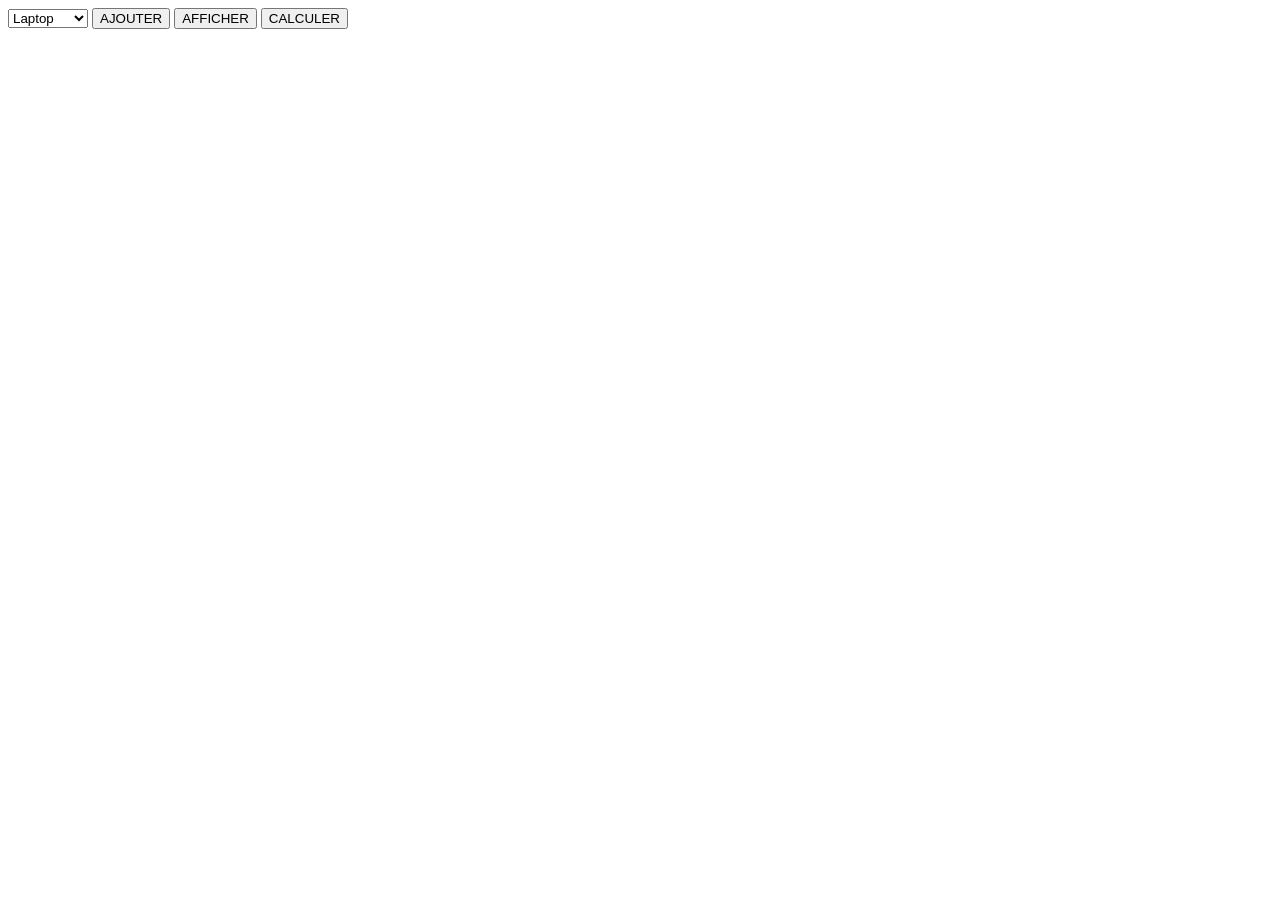
<file: RedoC1/index.html>
<!DOCTYPE html>
<html lang="en">
<head>
    <meta charset="UTF-8">
    <meta name="viewport" content="width=device-width, initial-scale=1.0">
    <title>gestion de panier</title>
</head>
<body>
    <form action="">
        <select name="" id="produit">
            <option value="laptop">Laptop</option>
            <option value="mouse">Mouse</option>
            <option value="keyboard">Keyboard</option>
        </select>
        <button id="ajouter">AJOUTER</button>
        <button id="afficher">AFFICHER</button>
        <button id="calculer">CALCULER</button>
        
    </form>
    <div id="display"></div>
    <script src="index.js"></script>
</body>
</html>
</file>
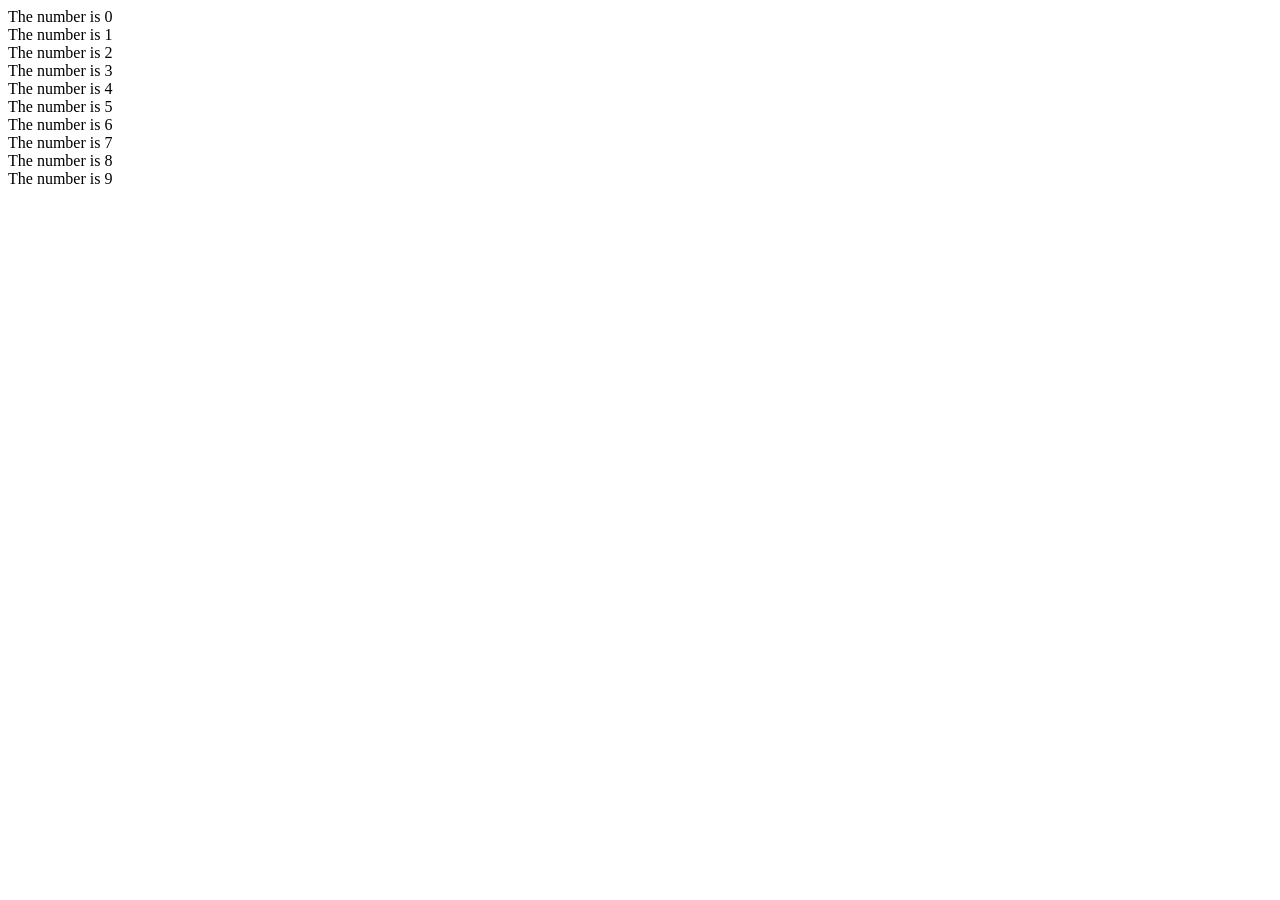
<file: Session-01/index.html>
<!DOCTYPE html>
<html lang="en">
<head>
    <meta charset="UTF-8">
    <meta name="viewport" content="width=device-width, initial-scale=1.0">
    <title>JS-S01</title>
    <link rel="stylesheet" href="">
</head>
<body>
    <h1>Javascript | session 01</h1>
    

    <!--<script>
        console.log('Hello JS WORLD!!!')
    </script>-->
    <script src="index.js"></script>
</body>
</html>
</file>
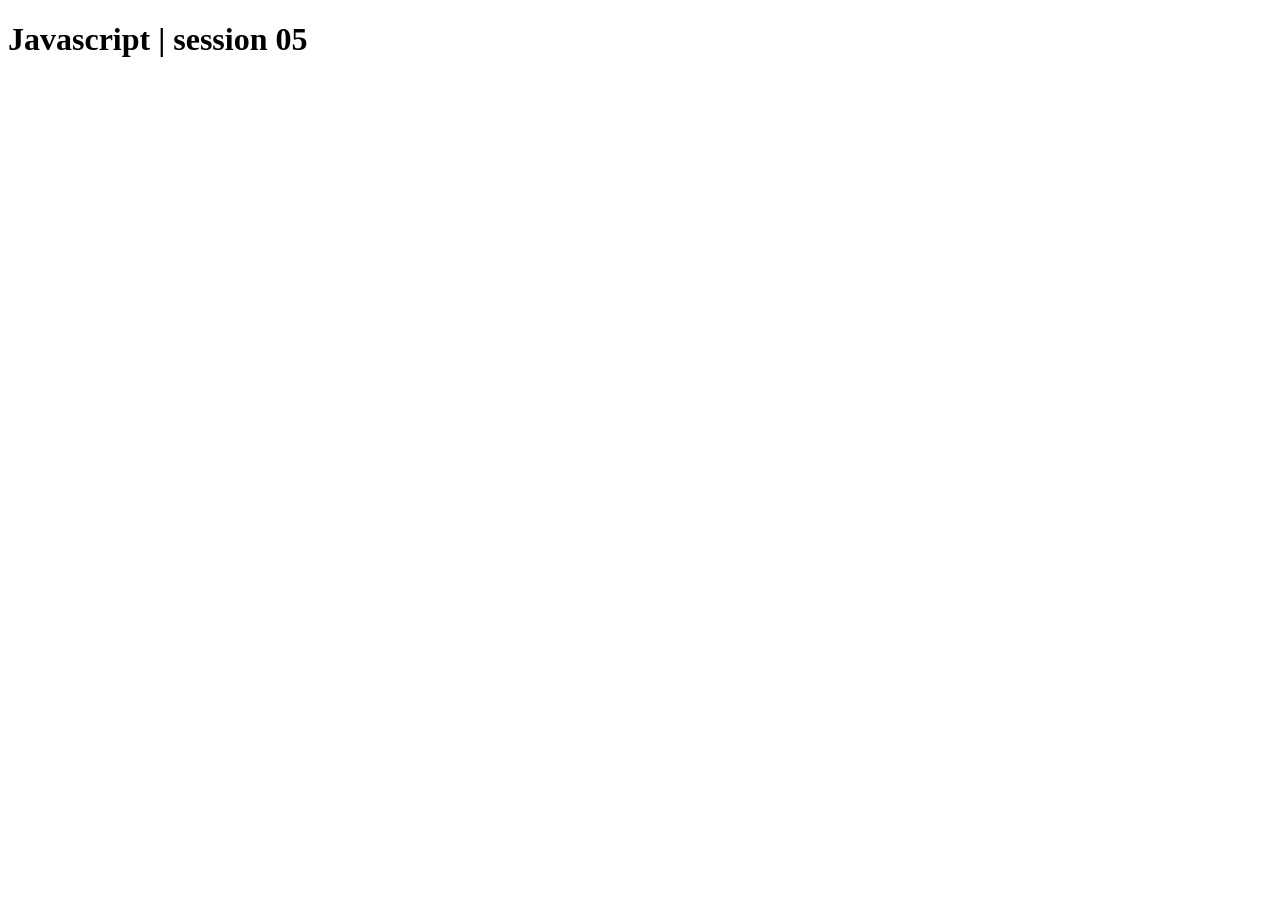
<file: Session-05/index.html>
<!DOCTYPE html>
<html lang="en">
<head>
    <meta charset="UTF-8">
    <meta name="viewport" content="width=device-width, initial-scale=1.0">
    <title>JS-S05</title>
</head>
<body>
    <h1>Javascript | session 05</h1>

    <script src="session05.js"></script>
</body>
</html>
</file>
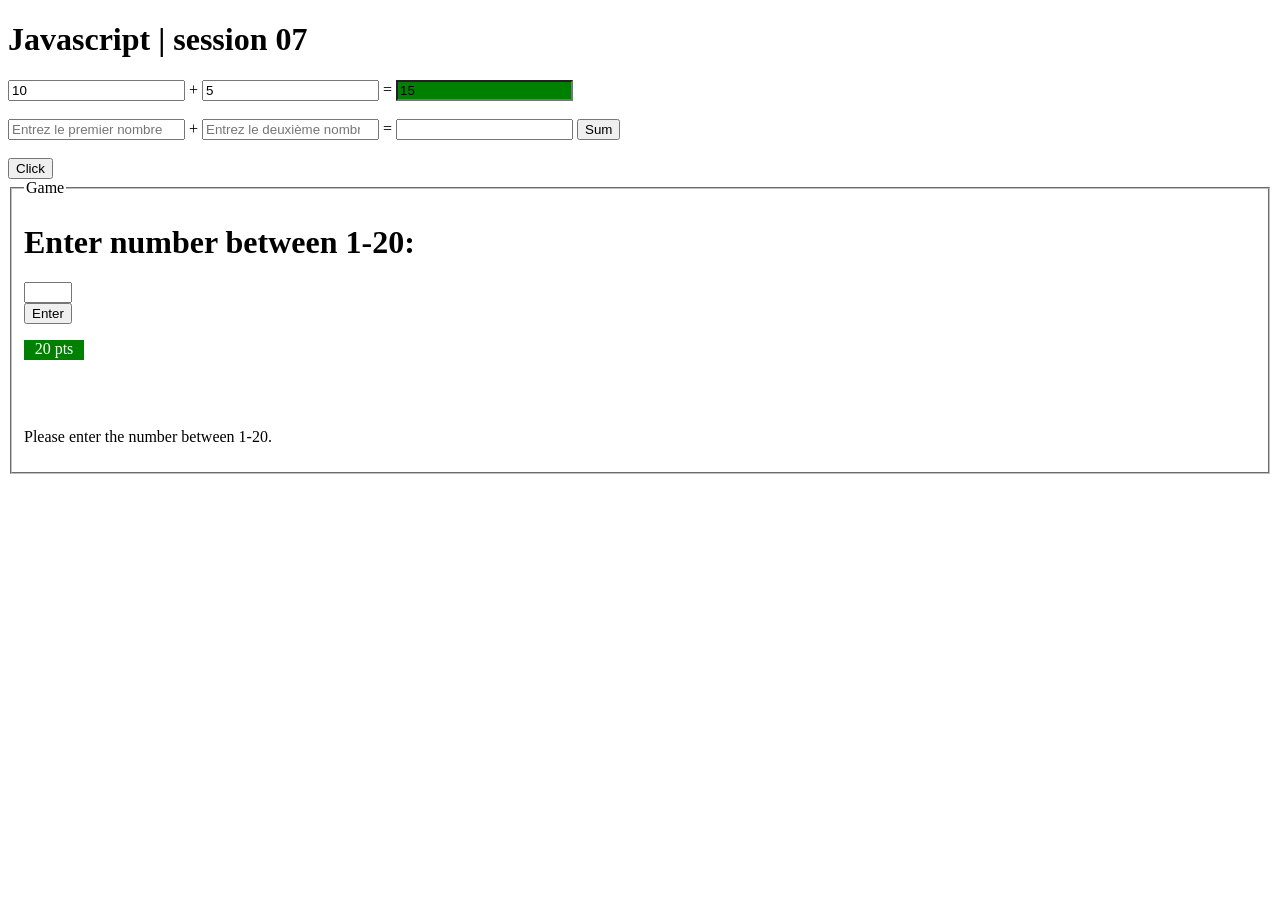
<file: Session-07/index.html>
<!DOCTYPE html>
<html lang="en">
<head>
    <meta charset="UTF-8">
    <meta name="viewport" content="width=device-width, initial-scale=1.0">
    <title>JS-S07</title>
</head>
<body>
    <h1>Javascript | session 07</h1>
     <form action="">
        <input type="number" value="10" class="n1">
        <label for="">+</label>
        <input type="number" value="5" class="n2">
        <label for="">=</label>
        <input type="number" class="result">
    </form>

    <br>
    <form action="">
        <input type="number" placeholder="Entrez le premier nombre ..." class="n3">
        <label for="">+</label>
        <input type="number" placeholder="Entrez le deuxième nombre ..." class="n4">
        <label for="">=</label>
        <input type="number" class="results">
        <button class="sum">Sum</button>
    </form>
    <br>
    <button class="click">Click</button>
    <br>
    <fieldset>
        <legend>Game</legend>
    <form action="">
        <h1 class="main-text">Enter number between 1-20:</h1>
        <input type="number" min="1" max="20" class="main-display" >
        <br>
        <button class="main-button" >Enter</button>
        <button class="guess-button" style="display: none;" >Guess</button>
        <div>
            <p class="points" style="background-color: green; color: white; display: inline-block; width:60px; height: 20px; text-align: center;">20 pts</p>
        </div>
        <br>
        <br>
        <p class="status-text">Please enter the number between 1-20.</p>
    </form>
    </fieldset>

    <script src="session07.js"></script>
</body>
</html>
</file>
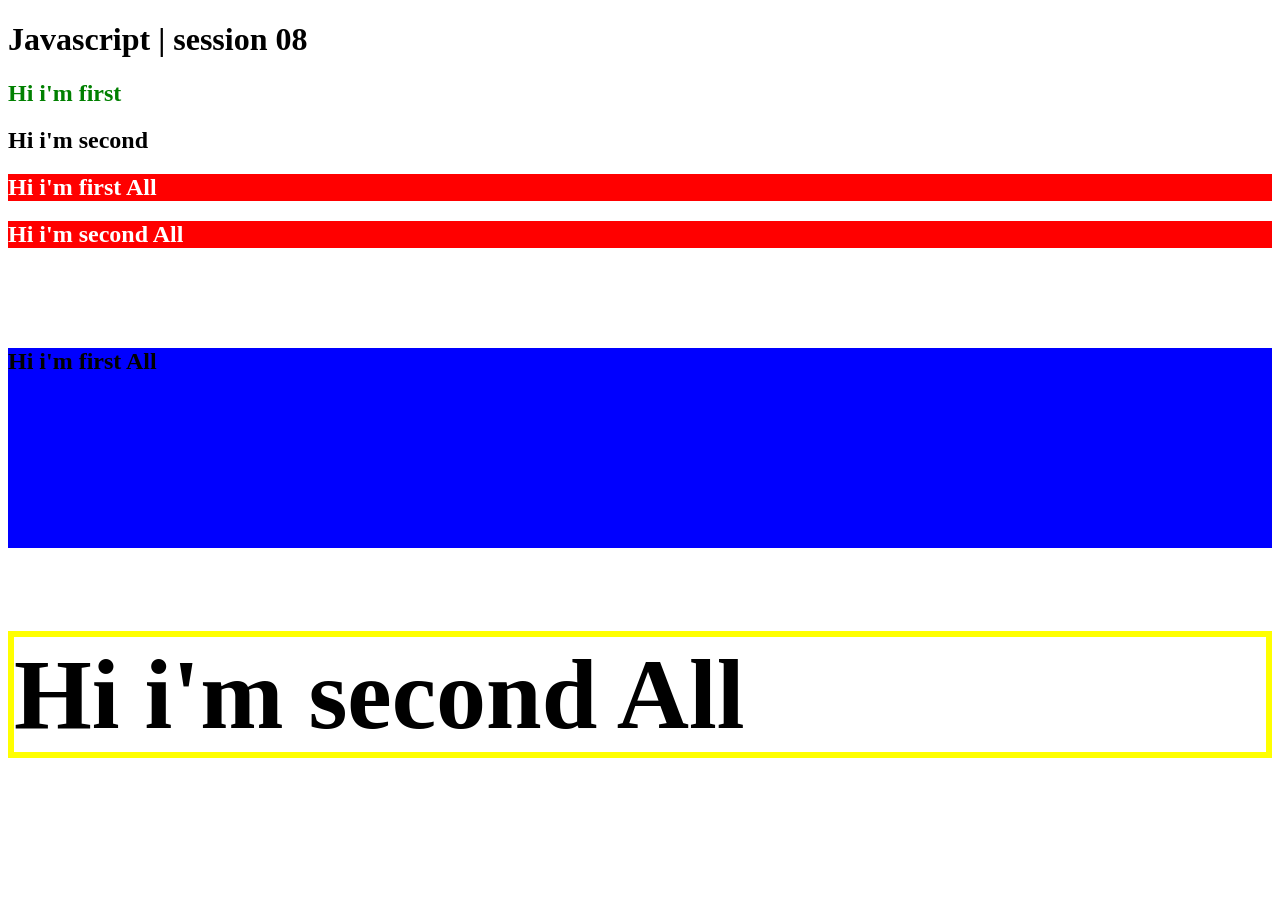
<file: Session-08/index.html>
<!DOCTYPE html>
<html lang="en">
<head>
    <meta charset="UTF-8">
    <meta name="viewport" content="width=device-width, initial-scale=1.0">
    <title>JS-S08</title>
</head>
<body>
    <h1>Javascript | session 08</h1>
    <h2 class="title">Hi i'm first </h2>
    <h2 class="title">Hi i'm second</h2>
    <h2 class="title-all">Hi i'm first All</h2>
    <h2 class="title-all">Hi i'm second All</h2>
    <h2 class="title-all2">Hi i'm first All</h2>
    <h2 class="title-all2">Hi i'm second All</h2>
    <script src="session8.js"></script>
</body>
</html>
</file>
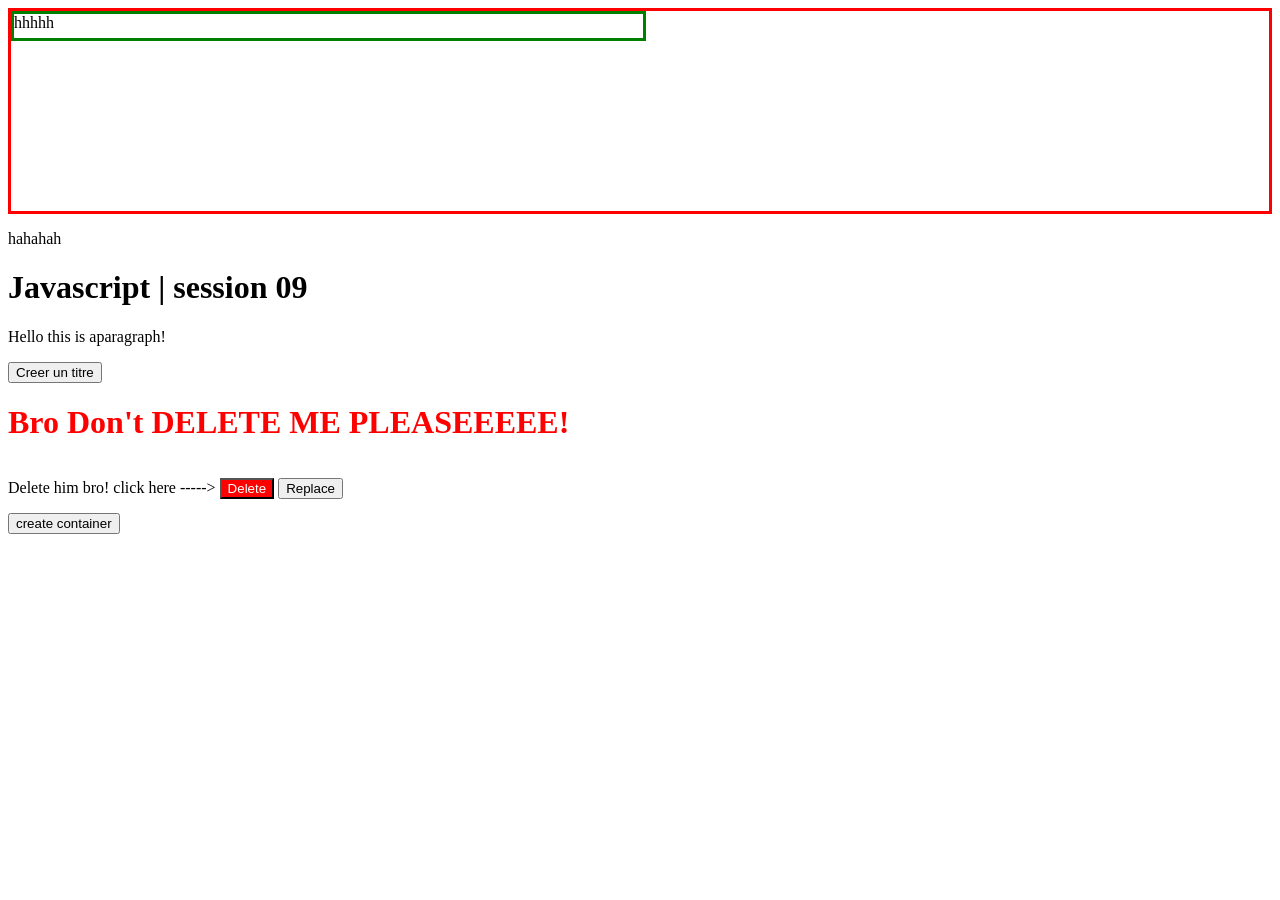
<file: session-09/index.html>
<!DOCTYPE html>
<html lang="en">
<head>
    <meta charset="UTF-8">
    <meta name="viewport" content="width=device-width, initial-scale=1.0">
    <link rel="stylesheet" href="style.css">
    <title>JS-S09</title>
    <style>
        h1::last-word{
            color: red;
        }
        .test{
            height: 200px;
            border: solid red;
        }
        .test div{
            width: 50%;
            border: solid green;
            height: 20px;
            height: 24px;
       
        }
    </style>
</head>
<body>
    <div class="test">
        <div>hhhhh</div>
    </div>
    <p class="funny">hahahah</p>
    <h1>Javascript | session 09</h1>

    <div  class="section-01">
        <p>Hello this is aparagraph!</p>
    </div>
    <button class="creer-titre" >Creer un titre</button>
    <div class="section-02">
        <h1 style="color: red;" class="rmv">Bro Don't DELETE ME PLEASEEEEE!</h1>
        <p style="display: inline-block;">Delete him bro! click here -----&gt; </p> 
        <button style="background-color: red; color: white;" class="btn-delete">Delete</button>
        <button class="btn-replace">Replace</button>
    </div>


    <button class="btn-create-container">create container</button>
    <script src="session09.js"></script>
</body>
</html>
</file>
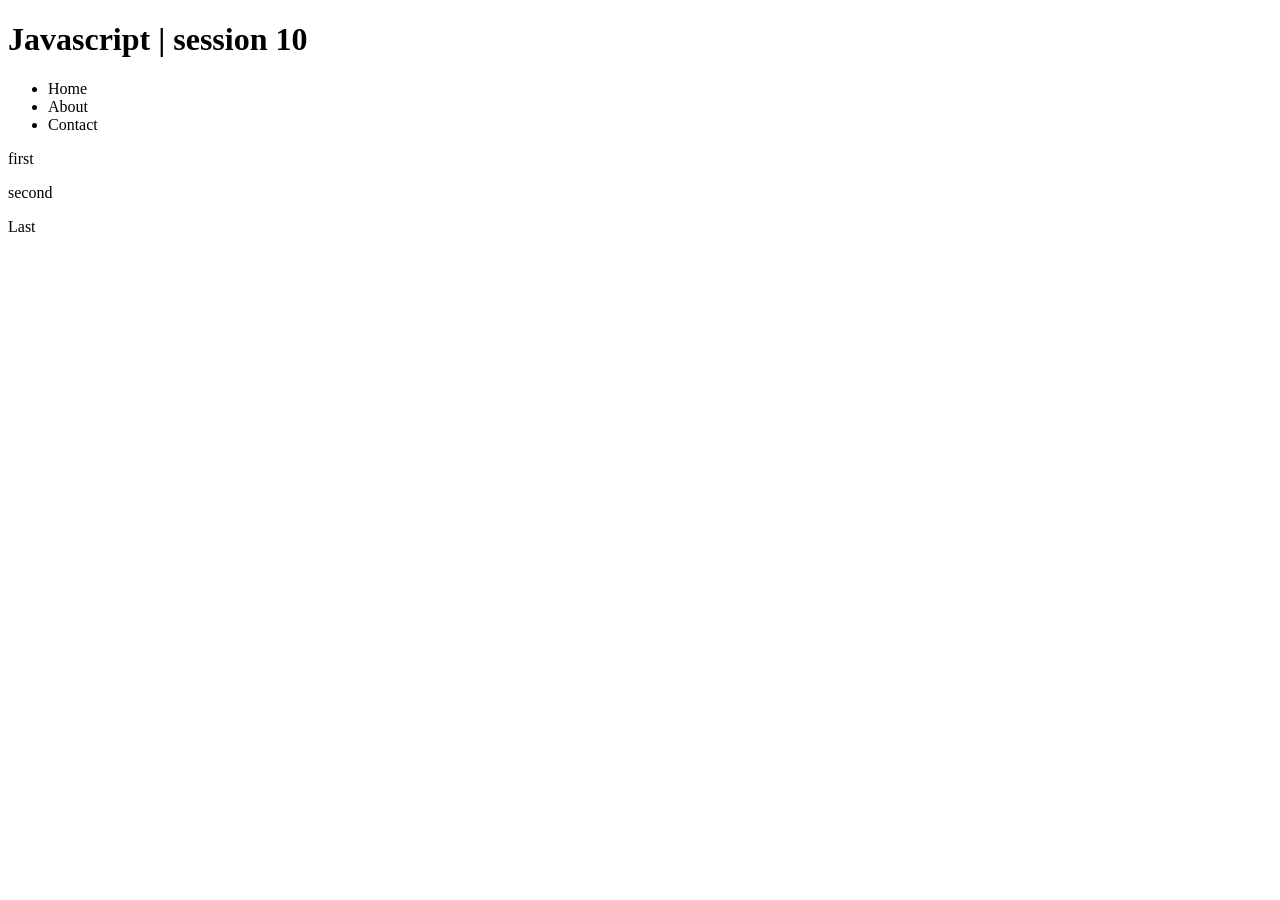
<file: Session-10/index.html>
<!DOCTYPE html>
<html lang="en">
<head>
    <meta charset="UTF-8">
    <meta name="viewport" content="width=device-width, initial-scale=1.0">
    <title>JS-S10</title>
</head>
<body><h1>Javascript | session 10</h1><nav><ul><li>Home</li><li>About</li><li>Contact</li></ul></nav>
    <section class="sect">
        <p>first</p>
        <p>second</p>
        <p>Last</p>
    </section> 
    <script src="session10.js"></script>   
</body>


</html>
</file>
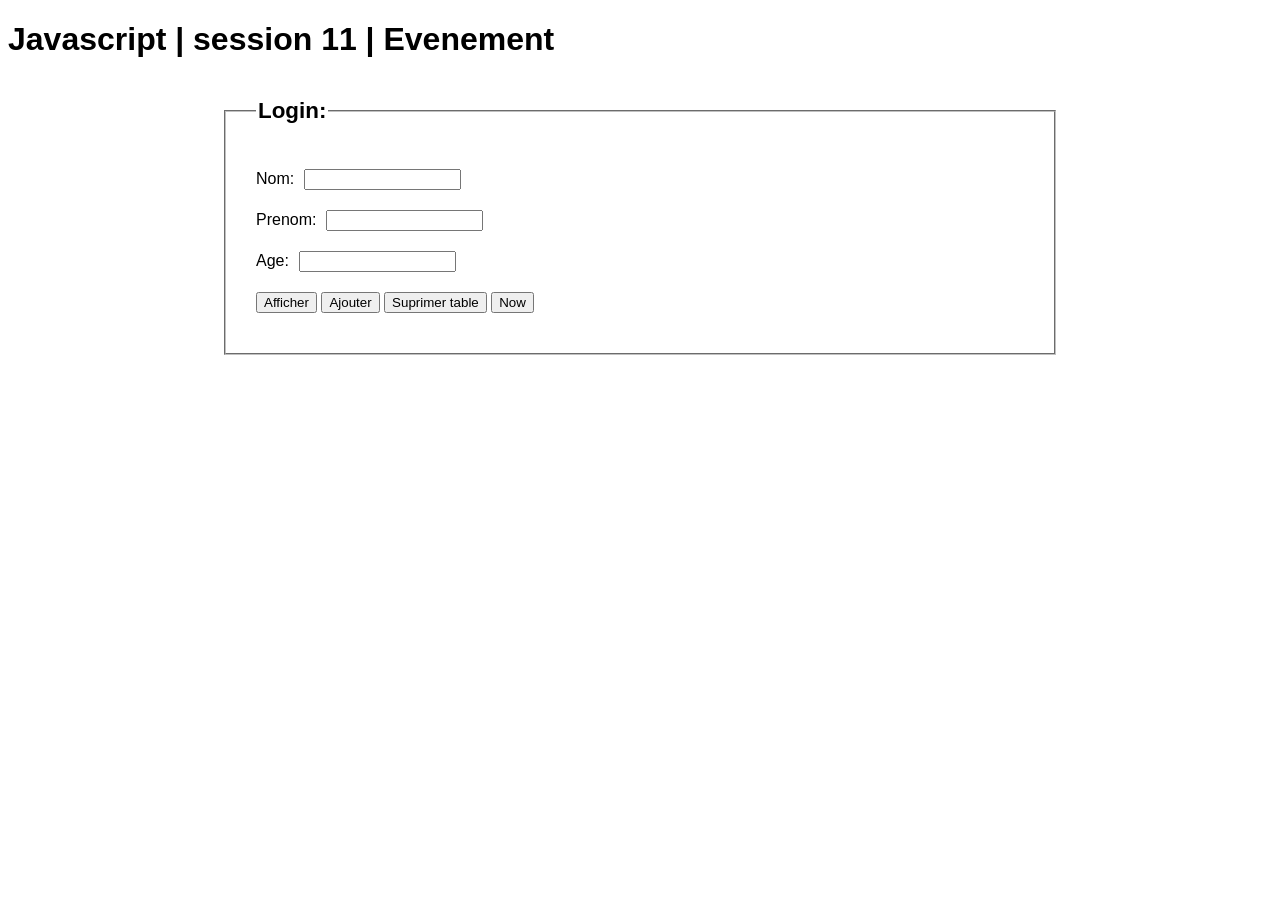
<file: Session-11/index.html>
<!DOCTYPE html>
<html lang="en">
<head>
    <meta charset="UTF-8">
    <meta name="viewport" content="width=device-width, initial-scale=1.0">
    <title>JS-S11 </title>
</head>
<style>
    *{
        font-family: Helvetica, sans-serif;
    }

    fieldset{
        width: 60vw;
        margin: 40px auto 40px auto ;
        padding: 5px 30px 20px 30px;
    }

    legend{
        font-family: Helvetica, sans-serif;
        font-weight: bold;
        font-size: 1.4em;
    }

    table , td , th {
        background-color: rgb(233, 191, 7);
        border: 2px solid black ;
        border-collapse: collapse;
        width: 60vw;
        margin: 20px auto 20px auto;
    }

    

    table button{
        width: 8vw ;
        background-color: red;
        border-color: 2px solid red;
        color: white;
        border-radius: 2px;
        margin:0 50% 0 30%;
    }
    fieldset > *{
        margin-bottom: 20px;
    }
    fieldset input{
        margin-left: 10px;
    }
</style>
<body>
    <h1>Javascript | session 11 | Evenement</h1>
    
    <fieldset>
        <legend>Login:</legend>
        <form action=""></form>
        <label for="nom">Nom:</label><input id="nom" type="text" >
        <br>
        <label for="prenom">Prenom:</label><input id="prenom" type="text">
        <br>
        <label for="age">Age:</label><input id="age" type="number">
        <br>
        <button id="btn-afficher">Afficher</button> <button id="btn-ajouter">Ajouter</button>
         <button id="btn-suprimmer-all">Suprimer table</button> <button class="now">Now</button></form>
    </fieldset>
    <script src="session11.js"></script>   
</body>


</html>
</file>
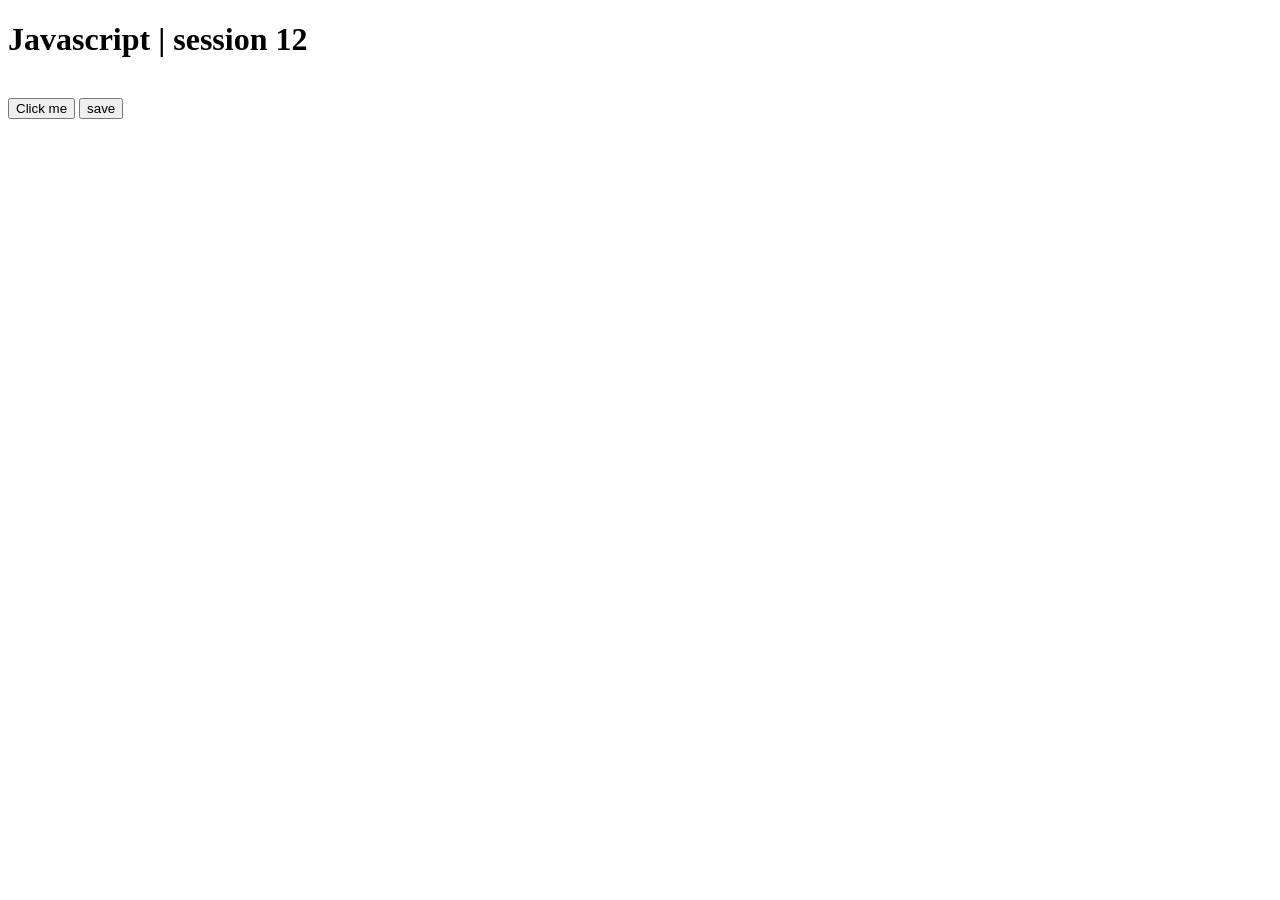
<file: Session-12/index.html>
<!DOCTYPE html>
<html lang="en">
  <head>
    <meta charset="UTF-8" />
    <meta name="viewport" content="width=device-width, initial-scale=1.0" />
    <title>JS-S12</title>
  </head>
  <body>
    <h1>Javascript | session 12</h1>
    <br>
    <button id="clickMe">Click me</button>
    <button id="save">save</button>
    <script src="session12.js"></script>
  </body>
</html>
</file>
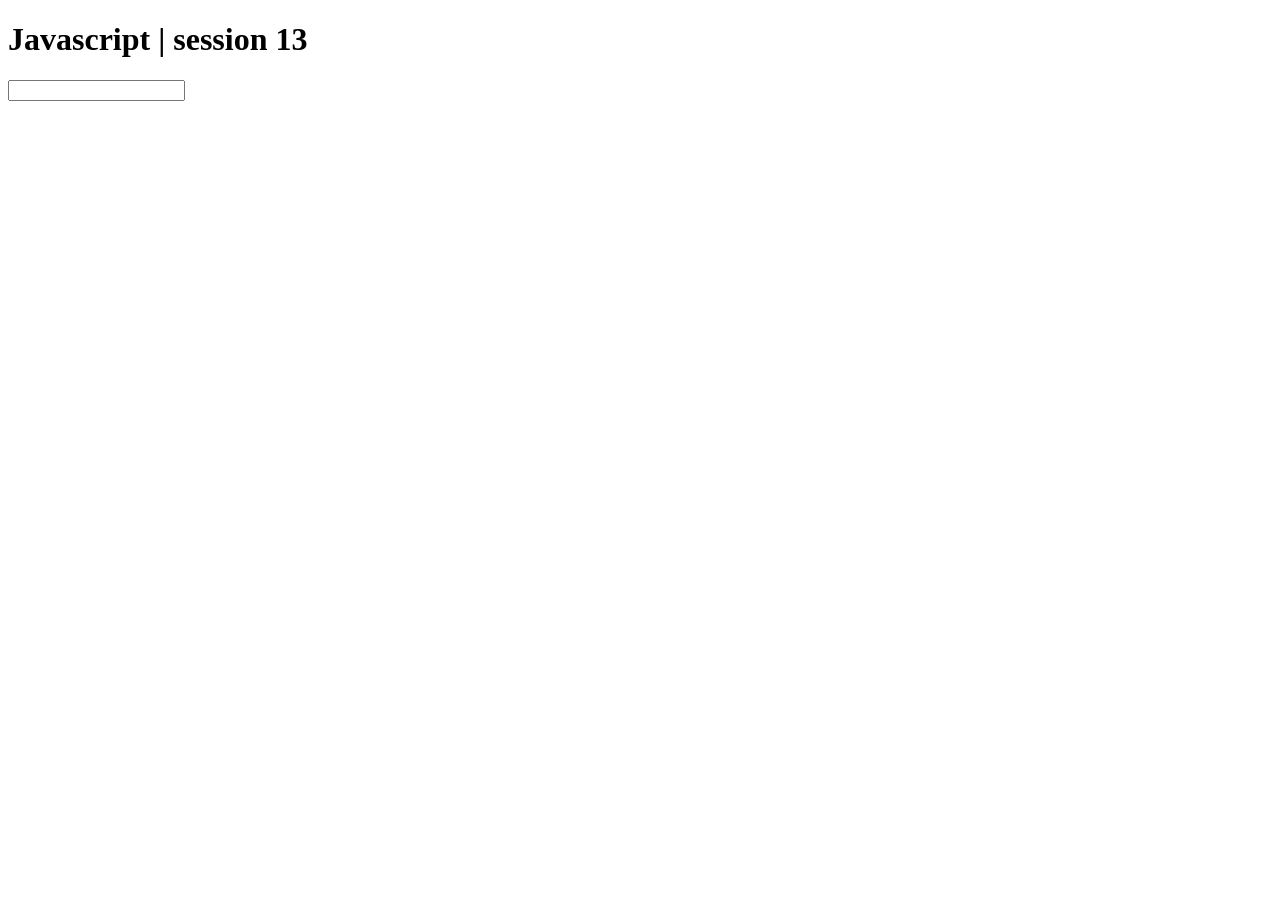
<file: session-13/index.html>
<!DOCTYPE html>
<html lang="en">
  <head>
    <meta charset="UTF-8" />
    <meta name="viewport" content="width=device-width, initial-scale=1.0" />
    <title>JS-S13</title>
  </head>
  <body>
    <h1>Javascript | session 13</h1>

    <input type="text" id="nom">

   
    
    <script src="main.js"></script>
  </body>
</html>
</file>
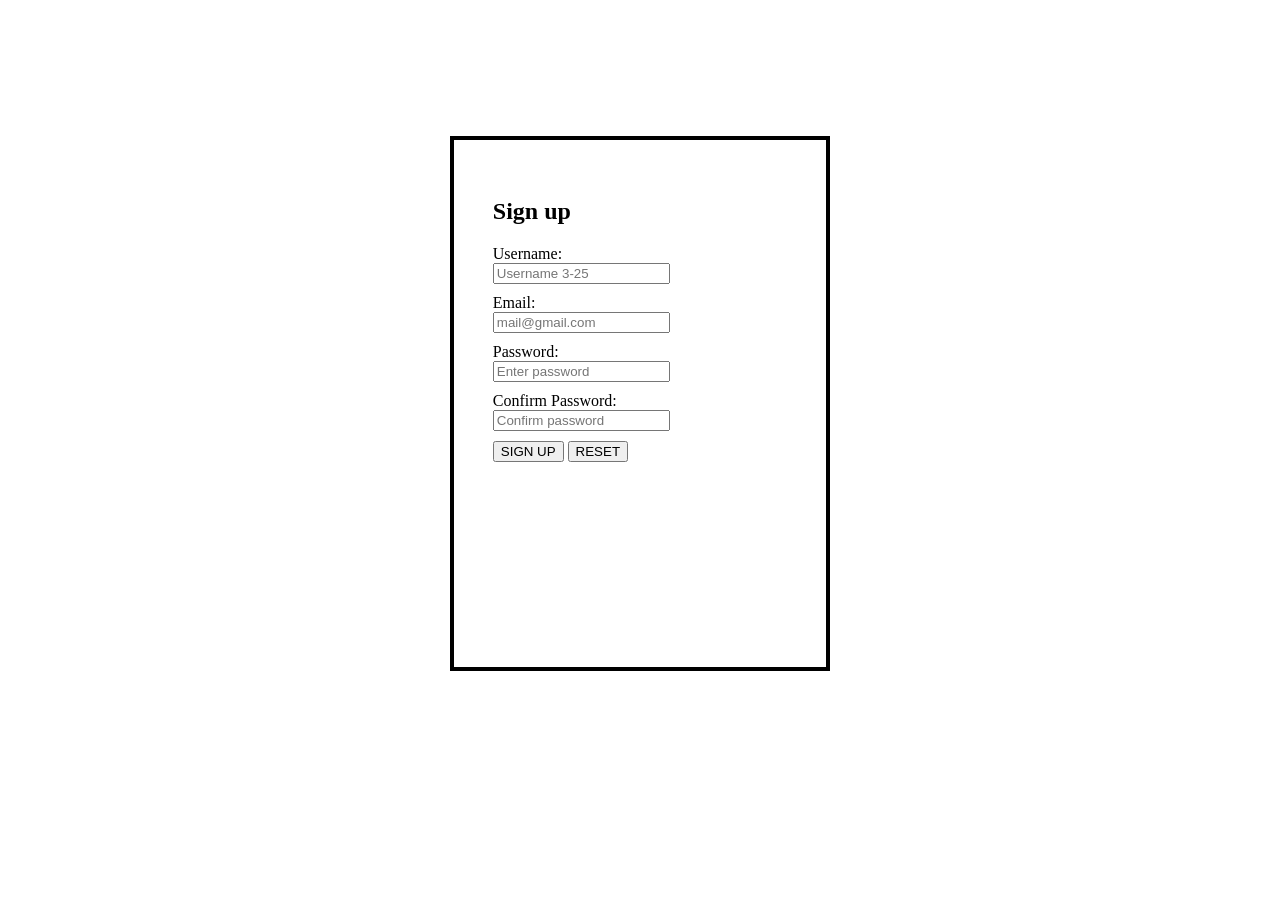
<file: session-14/index.html>
<!DOCTYPE html>
<html lang="en">
  <head>
    <meta charset="UTF-8" />
    <meta name="viewport" content="width=device-width, initial-scale=1.0" />
    <title>JS-S13</title>
    <link rel="stylesheet" href="style.css">
    <script src="session.js" defer></script>
  </head>
  <body>
    

    <div>
      <h2>Sign up</h2>
      <form action="">
        <label for="username">Username: </label> 
        <br>
        <input type="text" name="" id="username" placeholder="Username 3-25">
        <p id="status1">The username can't be less than 3 characters.</p>
       <br>
       <label for="username" >Email: </label>
       <br>
        <input type="email" name="" id="email" placeholder="mail@gmail.com">
       <br>
       <p id="status2">The Email cshould be in this format mail@gmail.com</p>
       <label for="password">Password: </label>
       <br>
        <input type="password" name="" id="password" placeholder="Enter password">
       <br>
       <label for="confirm" >Confirm Password: </label>
       <br>
        <input type="password" name="" id="confirm" placeholder="Confirm password" >
       <br>
       <p id="status3">Passwords doesn't match.</p>

       <button id="submit">SIGN UP</button>
       <button  id="Reset">RESET</button>
      </form>
    </div>

   
    
    
  </body>
</html>
</file>
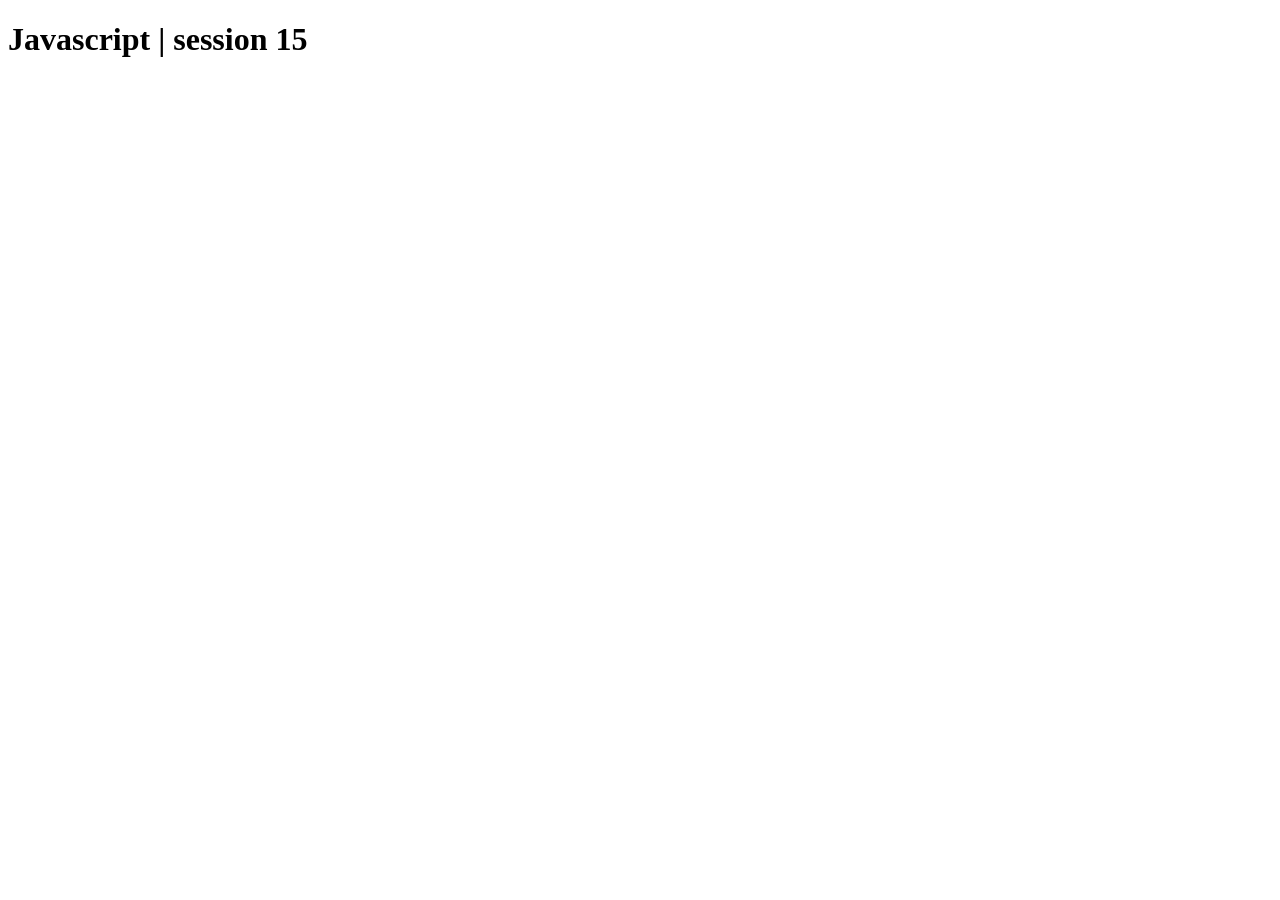
<file: Session-15/index.html>
<!DOCTYPE html>
<html lang="en">
<head>
    <meta charset="UTF-8">
    <meta name="viewport" content="width=device-width, initial-scale=1.0">
    <title>JS-S15</title>
</head>
<body>
    <h1>Javascript | session 15</h1>
    
    <script src="main.js"></script>   
</body>
</html>
</file>
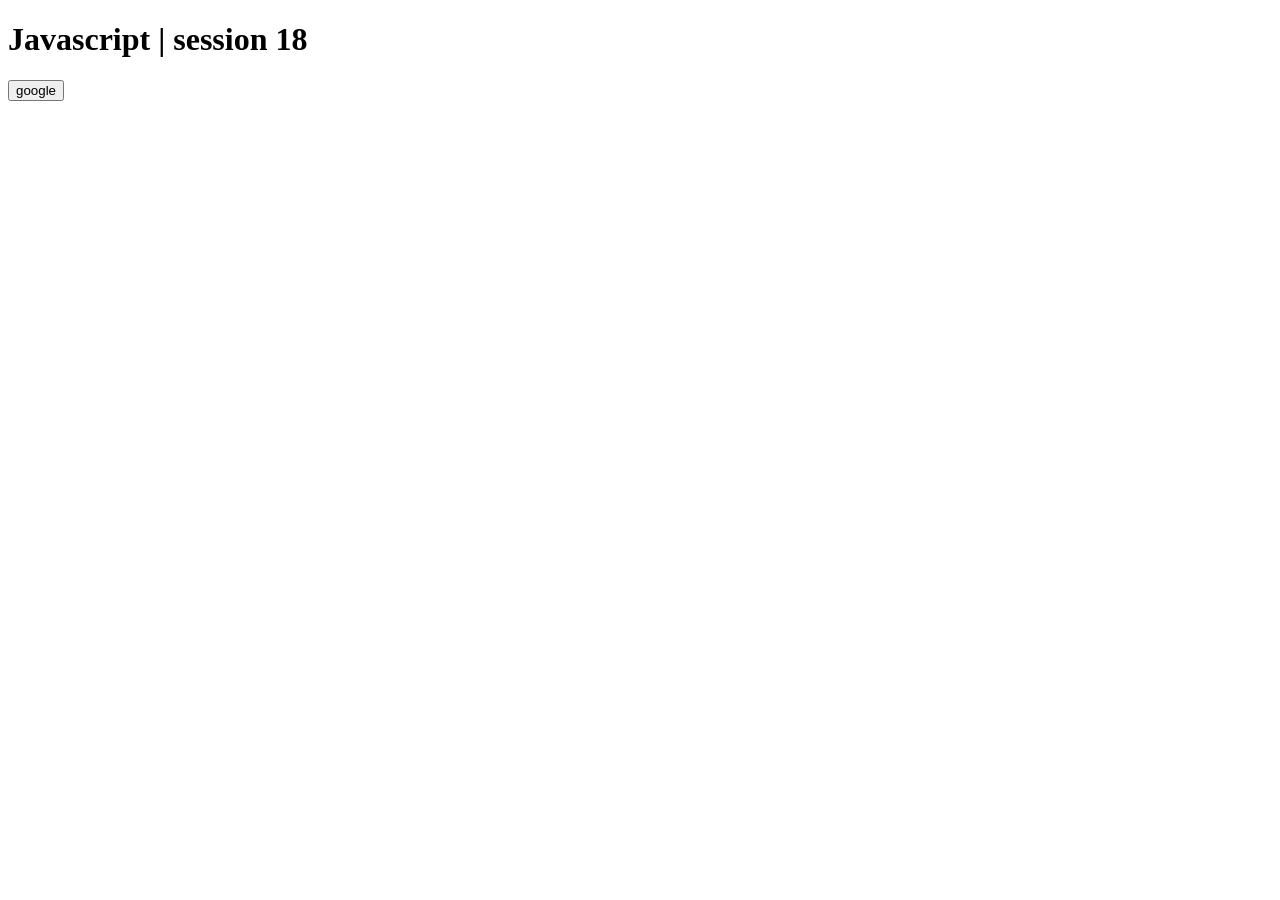
<file: Session-18-Async/index.html>
<!DOCTYPE html>
<html lang="en">
<head>
    <meta charset="UTF-8">
    <meta name="viewport" content="width=device-width, initial-scale=1.0">
    <title>JS-S18</title>
</head>
<body>
    <h1>Javascript | session 18</h1>
    <button id="google">google</button>

    <script src="session18.js"></script>
</body>
</html>
</file>
<file: session-09/style.css>
.container {
    height: 100px;
    width: 500px;
    background-color: rosybrown;
}

.encadrer {
    border: 5px solid red;
}
</file>
<file: session-14/style.css>
body{
    display: flex;
    justify-content: center;
    align-items: center;
    
}

.success{
    outline-style: none;
    border: 3px blue solid;
    border-radius: 2px;
    
}

.fail{
    outline-style: none;
    border: 2px red solid;
}

div{
    border: 4px black solid;
    padding: 3vw;
    width: 23vw ;
    height: 50vh;
    margin: 10vw 0;
}

form > *:not(i, p){
    margin-bottom: 10px;
    
}

#status1{
    display: none;
    color: red;
    margin: 0 0 0 0;}

#status2{
    display: none;
    color: red;
    margin: 0 0 5px 0; 
}

#status3{
    display: none;
    color: red;
    margin: 0 0 5px 0; 
}
</file>
